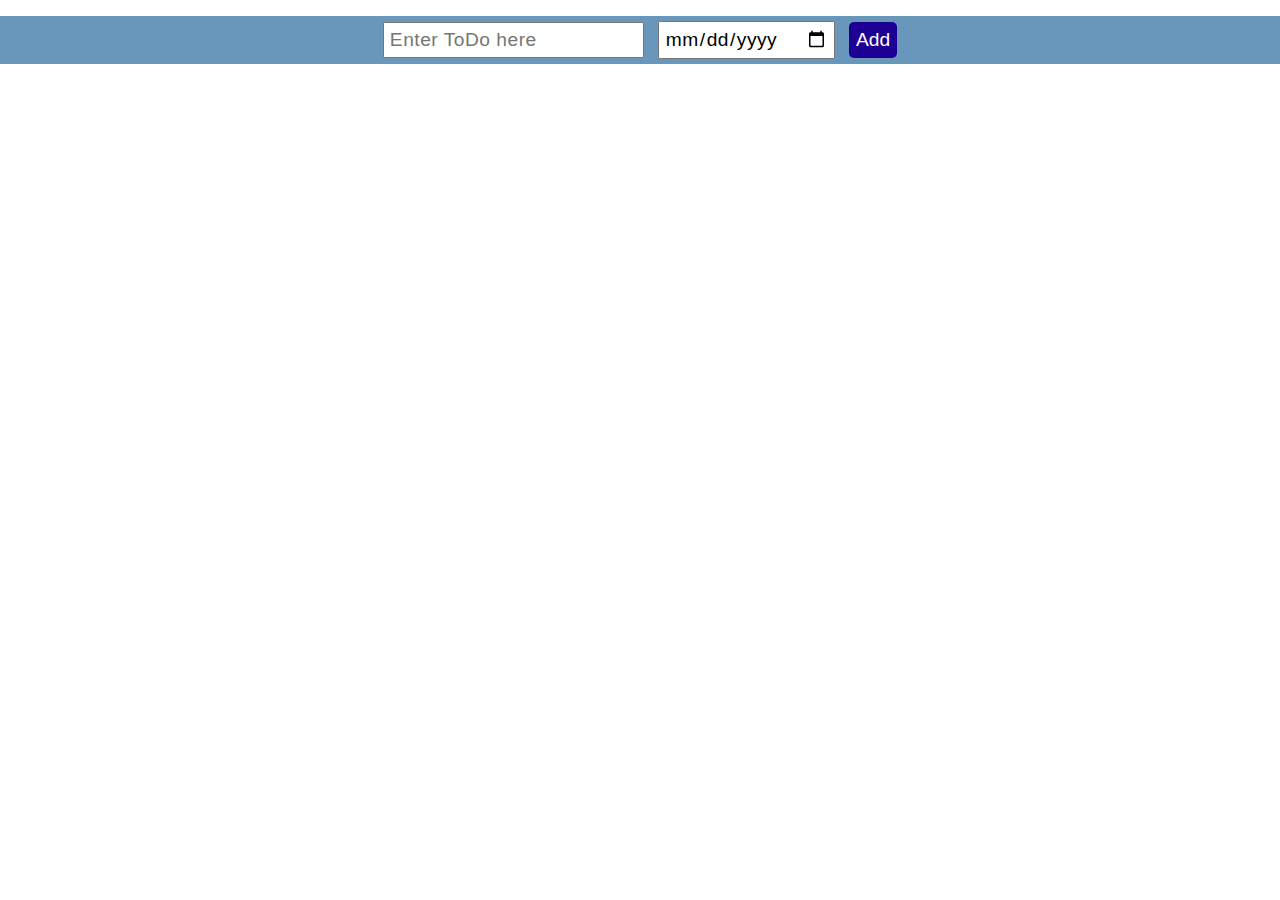
<file: TodoList1/index.html>
<!DOCTYPE html>
<html lang="en">
<head>
    <meta charset="UTF-8">
    <meta name="viewport" content="width=device-width, initial-scale=1.0">
    <link rel="stylesheet" href="style.css">
    <title>ToDoList</title>
</head>
<body>
    <div class="main"> 
        <input id="todo-input" type="text" placeholder="Enter ToDo here">
        <input id="todo-date" type="date">
        <button id="add-btn" onclick="addToDo();">Add</button>

    </div>
    <div class="todo-container"> </div>
    <script src="main.js"></script>
</body>
</html>
</file>
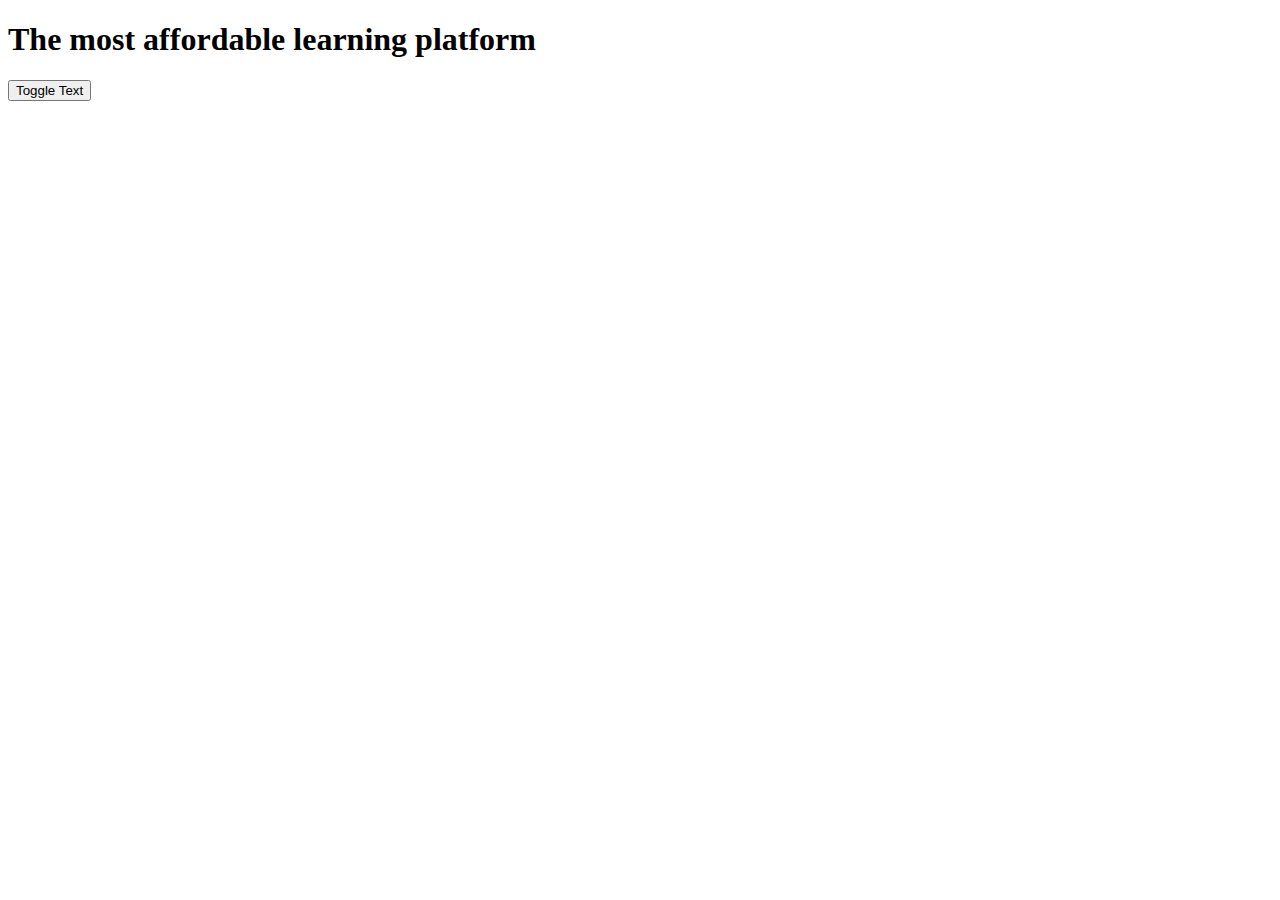
<file: 18.changeText.html>
<!-- Change Text on Button click.
Create a simple HTML page with a heading and a button. The initial text must be “The most affordable learning
platform”, use JavaScript to change the heading text to “PW Skills” when the button is clicked. The button must
toggle the text of a heading between "The most affordable learning platform" and "PW Skills" on each click. -->

<!DOCTYPE html>
<html lang="en">
<head>
    <meta charset="UTF-8">
    <meta name="viewport" content="width=device-width, initial-scale=1.0">
    <title>Text Toggle Example</title>
</head>
<body>

    <h1 id="heading">The most affordable learning platform</h1>
    <button id="toggleButton" onclick="toggleText()">Toggle Text</button>

    <script>
        // JavaScript function to toggle the text of the heading
        function toggleText() {
            // Get the heading element by its id
            var headingElement = document.getElementById("heading");

            // Check the current text content and toggle it
            if (headingElement.textContent === "The most affordable learning platform") {
                headingElement.textContent = "PW Skills";
            } else {
                headingElement.textContent = "The most affordable learning platform";
            }
        }
    </script>

</body>
</html>
</file>
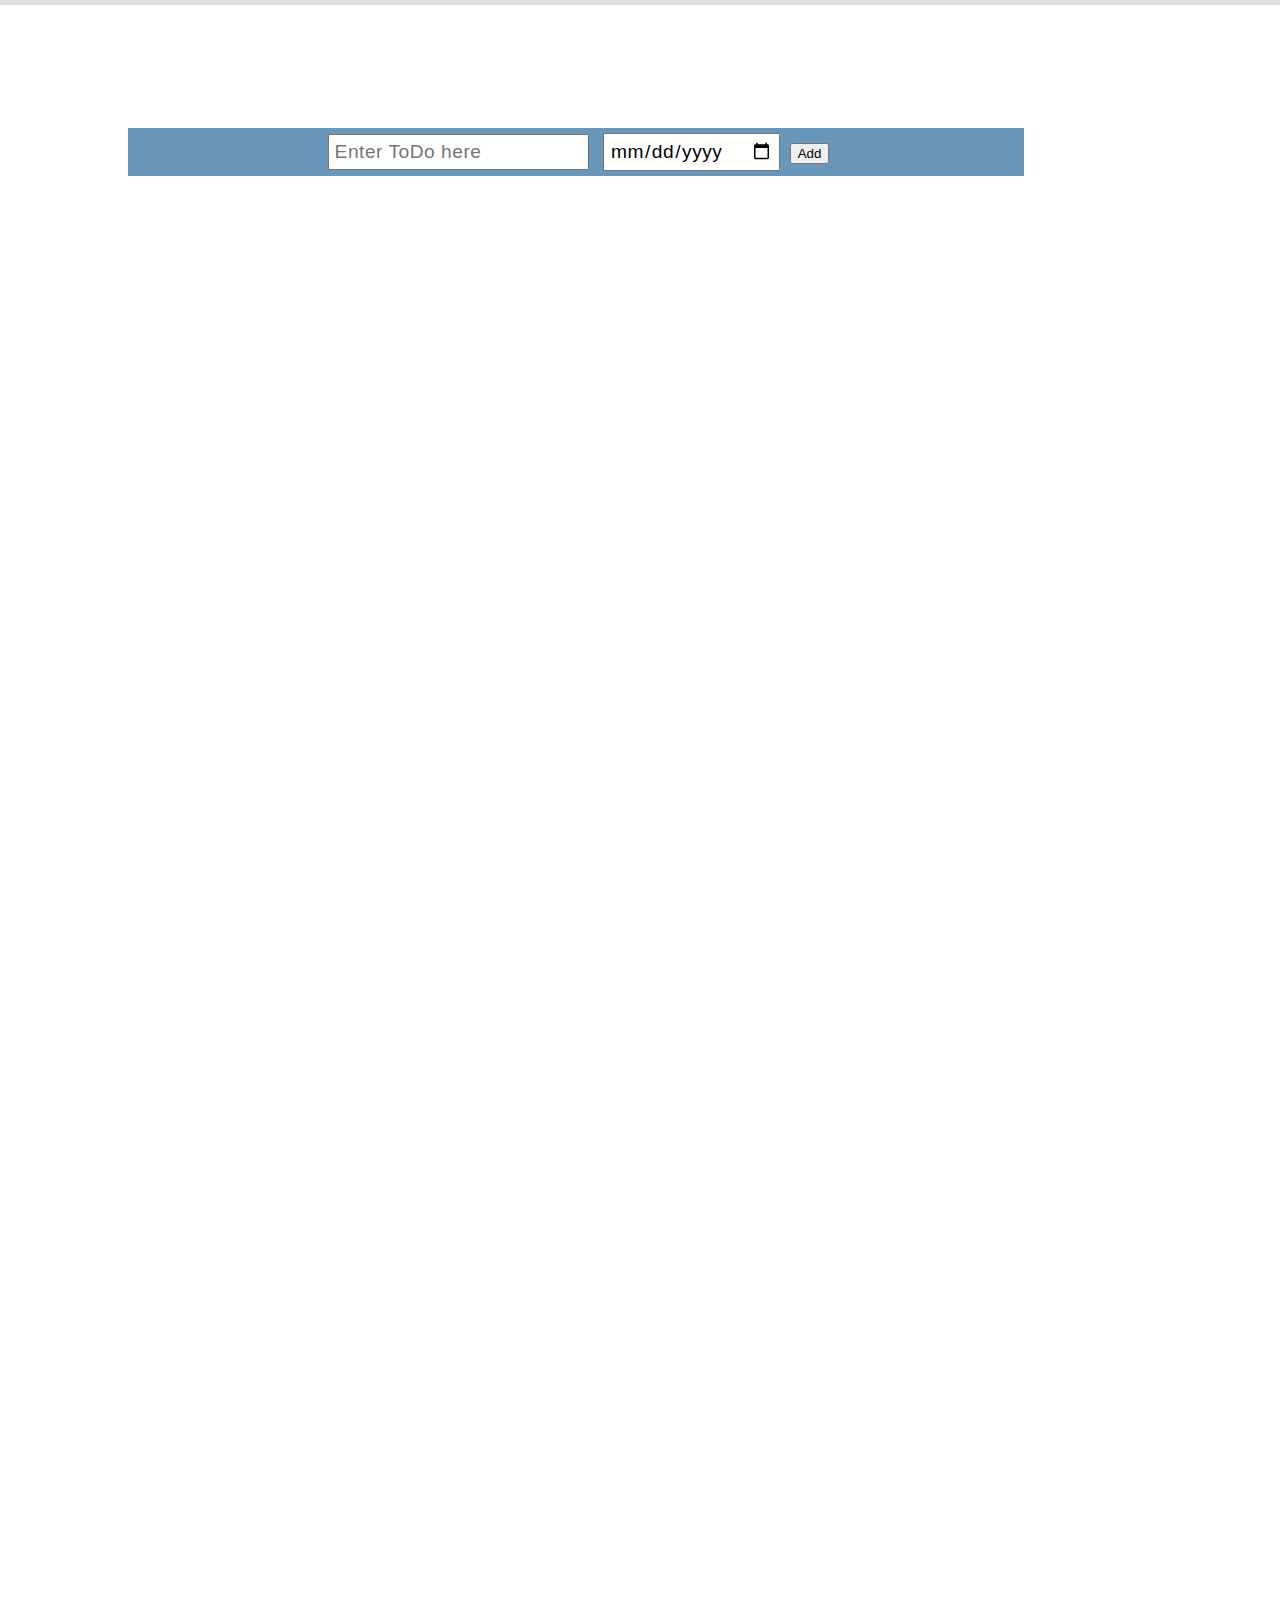
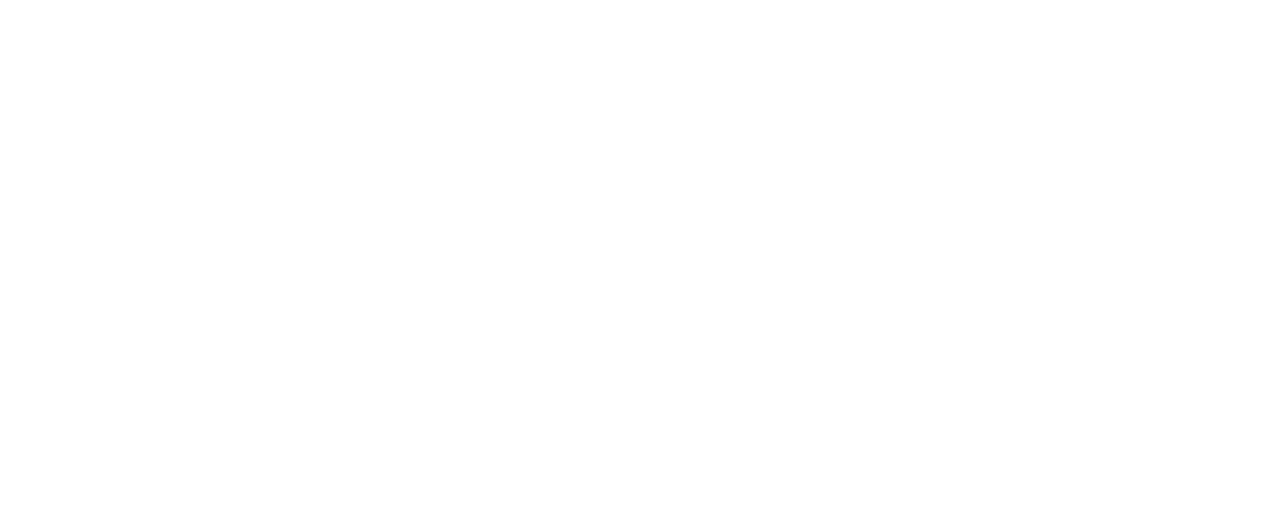
<file: 22.progressbar.html>
<!DOCTYPE html>
<html lang="en">
<head>
    <meta charset="UTF-8">
    <meta name="viewport" content="width=device-width, initial-scale=1.0">
    <style>
        body {
            height: 2000px; /* Ensure there's enough content to scroll */
            margin: 0;
            font-family: Arial, sans-serif;
        }

        #progress-container {
            position: fixed;
            top: 0;
            left: 0;
            width: 100%;
            height: 5px;
            background-color: #ddd;
            overflow: hidden;
        }

        #progress-bar {
            height: 100%;
            width: 0;
            background-color: #4caf50;
            transition: width 0.3s;
        }
 .main{
    width: 70%;
    margin: 10% ;
   text-align: center;
    background-color: rgb(105, 150, 187);
}
#todo-input, #todo-date{
      padding: 5px;
      margin: 5px;
      font-family: Arial, Helvetica, sans-serif;
      font-size: larger;
      letter-spacing: 0.5px;
}

    </style>
</head>
<body>

<div id="progress-container">
    <div id="progress-bar"></div>
</div>

<!-- Your page content goes here -->  
    <div class="main"> 
        <input id="todo-input" type="text" placeholder="Enter ToDo here">
        <input id="todo-date" type="date">
        <button id="add-btn" onclick="addToDo();">Add</button>

    </div>

<script>
    document.addEventListener("scroll", function() {
        updateProgressBar();
    });

    function updateProgressBar() {
        const scrollTop = document.documentElement.scrollTop || document.body.scrollTop;
        const scrollHeight = document.documentElement.scrollHeight - document.documentElement.clientHeight;
        const scrolled = (scrollTop / scrollHeight) * 100;

        document.getElementById("progress-bar").style.width = scrolled + "%";
    }
</script>

</body>
</html>
</file>
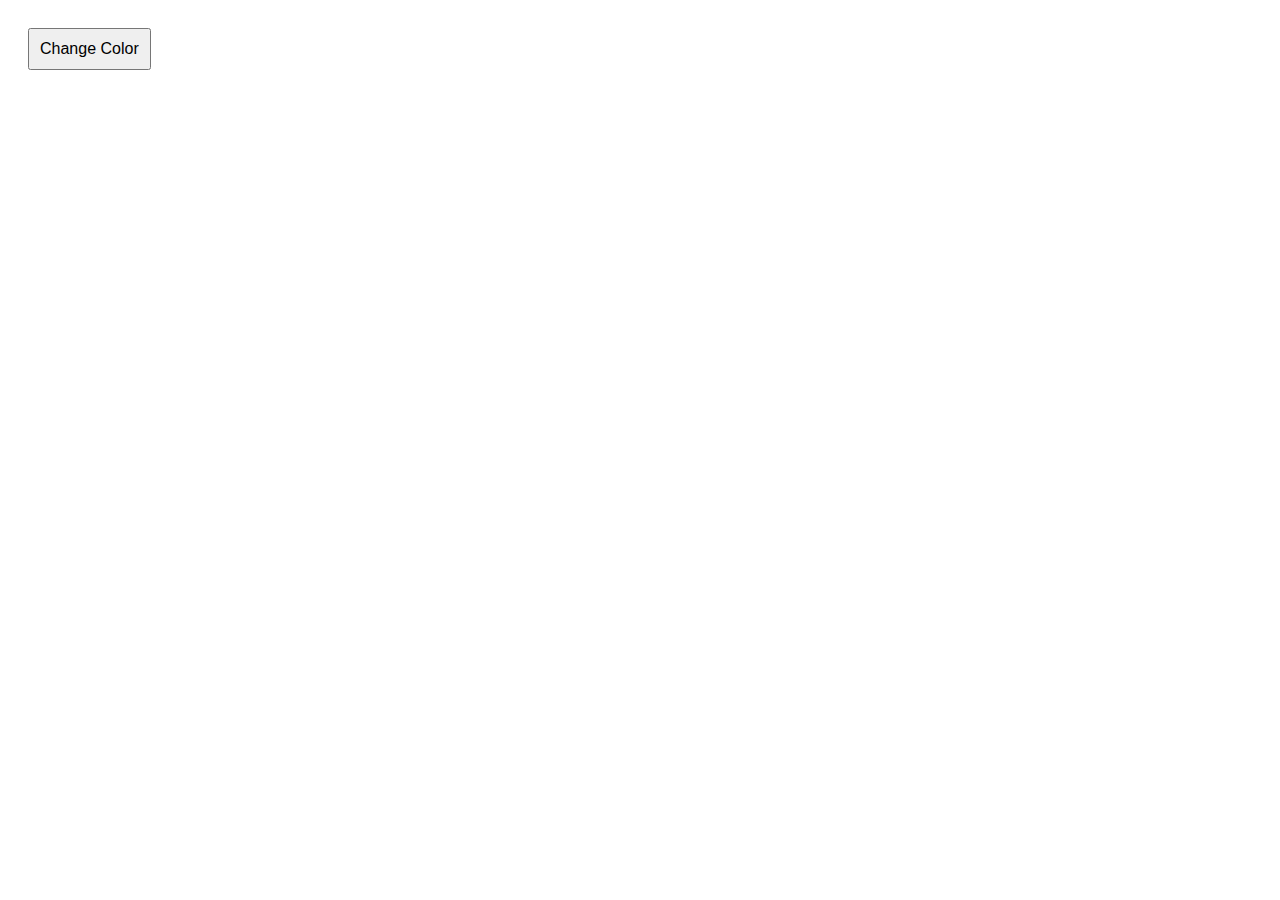
<file: 23.changeColorOnclick.html>
<!-- Create a button that utilizes an array of colors and the Math.random method to change the background color
of the page upon clicking. -->

<!DOCTYPE html>
<html lang="en">
<head>
    <meta charset="UTF-8">
    <meta name="viewport" content="width=device-width, initial-scale=1.0">
    <title>Change Color on Click</title>
    <style>
        body {
            transition: background-color 0.5s;
        }
        button {
            font-size: 16px;
            padding: 10px;
            margin: 20px;
            cursor: pointer;
        }
    </style>
</head>
<body>

<button onclick="changeColor()">Change Color</button>

<script>
    const colors = ["#FF5733", "#33FF57", "#5733FF", "#33A3FF", "#FF33A3"];

    function changeColor() {
        // Get a random color from the array
        const randomColor = colors[Math.floor(Math.random() * colors.length)];

        // Change the background color of the body
        document.body.style.backgroundColor = randomColor;
    }
</script>

</body>
</html>
</file>
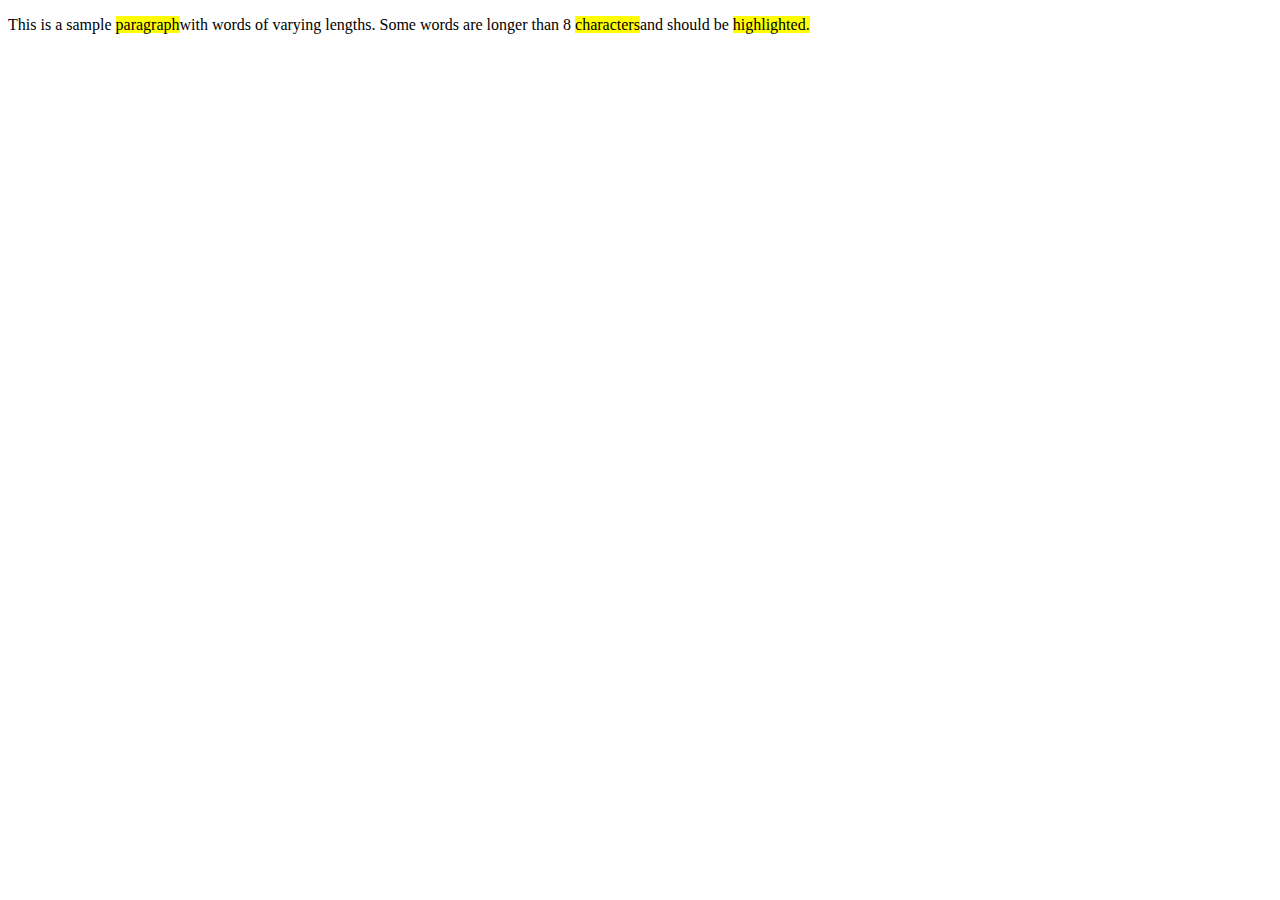
<file: 24.HighlightText.html>
<!-- 
Text Highlighting
Using the Document Object Model (DOM), highlight all words in a paragraph element that are greater than 8
characters. The highlighted words should be with a yellow background color. -->

<!DOCTYPE html>
<html lang="en">
<head>
    <meta charset="UTF-8">
    <meta name="viewport" content="width=device-width, initial-scale=1.0">
    <title>Text Highlighting</title>
    <style>
        .highlighted {
            background-color: yellow;
        }
    </style>
</head>
<body>

<p id="paragraph">
    This is a sample paragraph with words of varying lengths. Some words are longer than 8 characters and should be highlighted.
</p>

<script>
    document.addEventListener("DOMContentLoaded", function() {
        highlightWords();
    });

    function highlightWords() {
        // Get the paragraph element
        const paragraph = document.getElementById("paragraph");

        // Get the text content of the paragraph
        const textContent = paragraph.textContent;

        // Split the text into an array of words
        const words = textContent.split(/\s+/);

        // Clear the content of the paragraph
        paragraph.innerHTML = '';

        // Iterate through the words and highlight those with more than 8 characters
        for (let i = 0; i < words.length; i++) {
            const word = words[i];
            if (word.length > 8) {
                // Create a span element for the highlighted word
                const span = document.createElement("span");
                span.textContent = word;
                span.classList.add("highlighted");

                // Append the highlighted span to the paragraph
                paragraph.appendChild(span);
            } else {
                // Create a text node for non-highlighted words
                const textNode = document.createTextNode(word + ' ');

                // Append the text node to the paragraph
                paragraph.appendChild(textNode);
            }
        }
    }
</script>

</body>
</html>
</file>
<file: TodoList1/style.css>
*{
    margin: 0px;
    padding: 0px;
    box-sizing: border-box;
}
.main{
    width: 100%;
    margin-top: 1rem;
   text-align: center;
    background-color: rgb(105, 150, 187);
}
#todo-input, #todo-date{
      padding: 5px;
      margin: 5px;
      font-family: Arial, Helvetica, sans-serif;
      font-size: larger;
      letter-spacing: 0.5px;
}
.todo-container{
    background-color: cadetblue;
    width: 42%;
    margin: auto;
    text-align: center;
}
span{
    letter-spacing: 1px;
    font-size: x-large;
    padding: 5px 10px;
    margin: 2px 20px;
}
#add-btn,.btn-delete{
    font-size: larger;
    padding: 7px;
    margin:  2px 5px;
    border-radius: 5px;
    border: none;
    color: rgb(255, 255, 255);
    background-color: rgb(30, 0, 149);
}
.btn{
    width: 100%;
    margin: auto;
    text-align: center;
}
</file>
